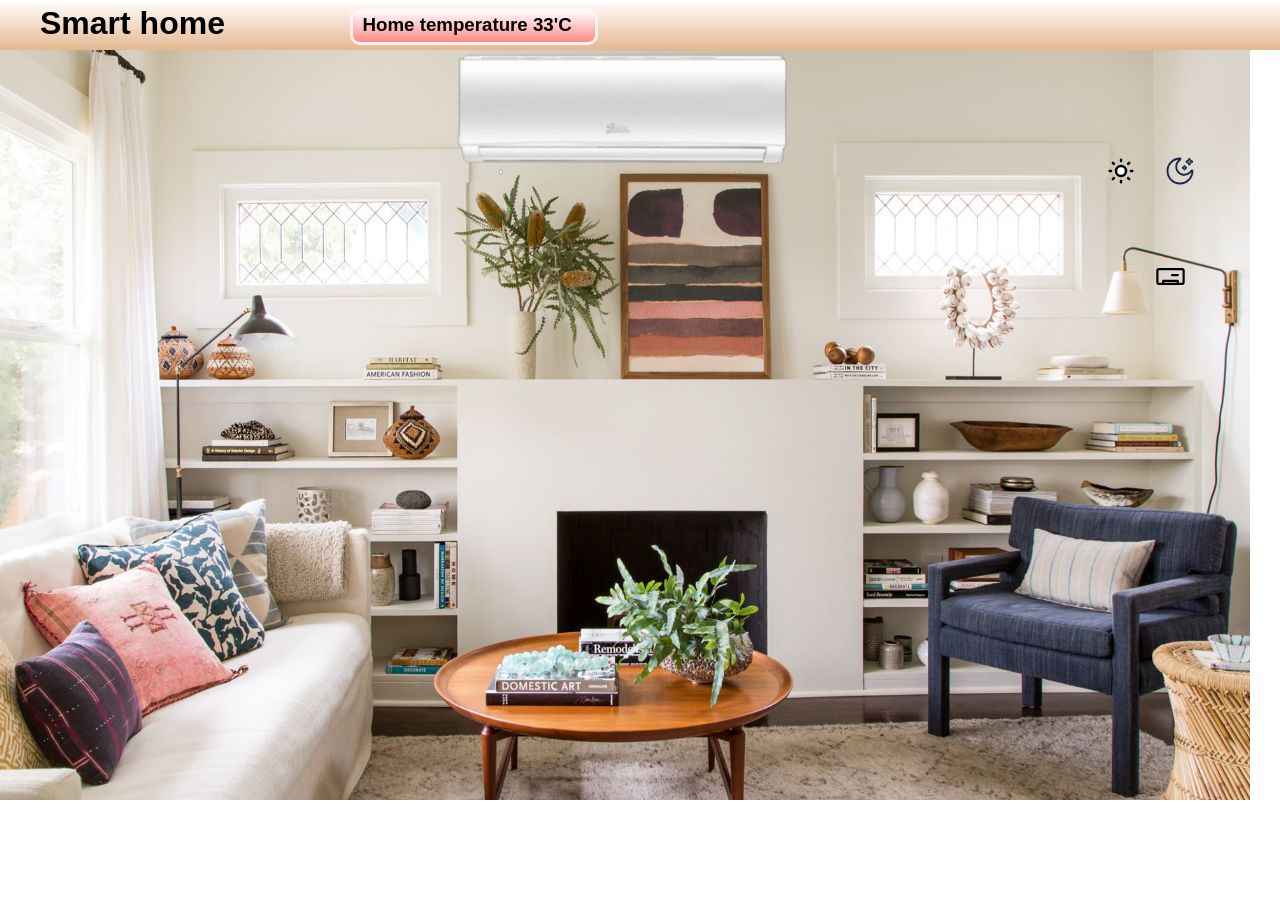
<file: index.html>
<!DOCTYPE html>
<html lang="en">
<head>
    <meta charset="UTF-8">
    <meta name="viewport" content="width='device-width', initial-scale=1.0">
    <link rel="stylesheet" href="style.css">
    <title>Smart home</title>
</head>
<body id="body">
    <div class="narbar"><h1 id="navh1">Smart home</h1><div class="temp"><h3 id="hometemp">Home temperature    33'C</h3><p class="progress" id="date"><p class="progress" id="time"></p></p></div>
    <div class="image"><img src="New Project [5AE66C4].png"><img class="img2" src="New Project [2DB2408].png"><img src="New Project 463 [47157B6].png" class="Ac"><img src="New Project 463 [81268BB].png" class="acnigth">
    <img src="giphy.gif" class="ac-on"></div>
    <div class="control"><div class="control1"><h1 id="themeh1">Day</h1><input type="checkbox" id="check"><label class="label1" for="check"><svg class="sun" width="800px" height="800px" viewBox="0 0 24 24" fill="none" xmlns="http://www.w3.org/2000/svg">

        <g id="SVGRepo_bgCarrier" stroke-width="0"/>
        
        <g id="SVGRepo_tracerCarrier" stroke-linecap="round" stroke-linejoin="round"/>
        
        <g id="SVGRepo_iconCarrier"> <path d="M12 3V4M12 20V21M4 12H3M6.31412 6.31412L5.5 5.5M17.6859 6.31412L18.5 5.5M6.31412 17.69L5.5 18.5001M17.6859 17.69L18.5 18.5001M21 12H20M16 12C16 14.2091 14.2091 16 12 16C9.79086 16 8 14.2091 8 12C8 9.79086 9.79086 8 12 8C14.2091 8 16 9.79086 16 12Z" stroke="#000000" stroke-width="2" stroke-linecap="round" stroke-linejoin="round"/> </g>
        
        </svg>
        <svg class="moon" width="800px" height="800px" viewBox="0 0 24 24" fill="none" xmlns="http://www.w3.org/2000/svg">

            <g id="SVGRepo_bgCarrier" stroke-width="0"/>
            
            <g id="SVGRepo_tracerCarrier" stroke-linecap="round" stroke-linejoin="round"/>
            
            <g id="SVGRepo_iconCarrier"> <path d="M19.9001 2.30719C19.7392 1.8976 19.1616 1.8976 19.0007 2.30719L18.5703 3.40247C18.5212 3.52752 18.4226 3.62651 18.298 3.67583L17.2067 4.1078C16.7986 4.26934 16.7986 4.849 17.2067 5.01054L18.298 5.44252C18.4226 5.49184 18.5212 5.59082 18.5703 5.71587L19.0007 6.81115C19.1616 7.22074 19.7392 7.22074 19.9001 6.81116L20.3305 5.71587C20.3796 5.59082 20.4782 5.49184 20.6028 5.44252L21.6941 5.01054C22.1022 4.849 22.1022 4.26934 21.6941 4.1078L20.6028 3.67583C20.4782 3.62651 20.3796 3.52752 20.3305 3.40247L19.9001 2.30719Z" stroke="#1C274C"/> <path d="M16.0328 8.12967C15.8718 7.72009 15.2943 7.72009 15.1333 8.12967L14.9764 8.52902C14.9273 8.65407 14.8287 8.75305 14.7041 8.80237L14.3062 8.95987C13.8981 9.12141 13.8981 9.70107 14.3062 9.86261L14.7041 10.0201C14.8287 10.0694 14.9273 10.1684 14.9764 10.2935L15.1333 10.6928C15.2943 11.1024 15.8718 11.1024 16.0328 10.6928L16.1897 10.2935C16.2388 10.1684 16.3374 10.0694 16.462 10.0201L16.8599 9.86261C17.268 9.70107 17.268 9.12141 16.8599 8.95987L16.462 8.80237C16.3374 8.75305 16.2388 8.65407 16.1897 8.52902L16.0328 8.12967Z" stroke="#1C274C"/> <path d="M21.0672 11.8568L20.4253 11.469L21.0672 11.8568ZM12.1432 2.93276L11.7553 2.29085V2.29085L12.1432 2.93276ZM21.25 12C21.25 17.1086 17.1086 21.25 12 21.25V22.75C17.9371 22.75 22.75 17.9371 22.75 12H21.25ZM12 21.25C6.89137 21.25 2.75 17.1086 2.75 12H1.25C1.25 17.9371 6.06294 22.75 12 22.75V21.25ZM2.75 12C2.75 6.89137 6.89137 2.75 12 2.75V1.25C6.06294 1.25 1.25 6.06294 1.25 12H2.75ZM15.5 14.25C12.3244 14.25 9.75 11.6756 9.75 8.5H8.25C8.25 12.5041 11.4959 15.75 15.5 15.75V14.25ZM20.4253 11.469C19.4172 13.1373 17.5882 14.25 15.5 14.25V15.75C18.1349 15.75 20.4407 14.3439 21.7092 12.2447L20.4253 11.469ZM9.75 8.5C9.75 6.41182 10.8627 4.5828 12.531 3.57467L11.7553 2.29085C9.65609 3.5593 8.25 5.86509 8.25 8.5H9.75ZM12 2.75C11.9115 2.75 11.8077 2.71008 11.7324 2.63168C11.6686 2.56527 11.6538 2.50244 11.6503 2.47703C11.6461 2.44587 11.6482 2.35557 11.7553 2.29085L12.531 3.57467C13.0342 3.27065 13.196 2.71398 13.1368 2.27627C13.0754 1.82126 12.7166 1.25 12 1.25V2.75ZM21.7092 12.2447C21.6444 12.3518 21.5541 12.3539 21.523 12.3497C21.4976 12.3462 21.4347 12.3314 21.3683 12.2676C21.2899 12.1923 21.25 12.0885 21.25 12H22.75C22.75 11.2834 22.1787 10.9246 21.7237 10.8632C21.286 10.804 20.7293 10.9658 20.4253 11.469L21.7092 12.2447Z" fill="#1C274C"/> </g>
            
            </svg></label></div><div class="control2"><svg class="ac-off" fill="#000000" width="800px" height="800px" viewBox="0 0 24 24" id="ac" xmlns="http://www.w3.org/2000/svg" class="icon line">

                <g id="SVGRepo_bgCarrier" stroke-width="0"/>
                
                <g id="SVGRepo_tracerCarrier" stroke-linecap="round" stroke-linejoin="round"/>
                
                <g id="SVGRepo_iconCarrier">
                
                <path id="primary" d="M20,17H4a1,1,0,0,1-1-1V8A1,1,0,0,1,4,7H20a1,1,0,0,1,1,1v8A1,1,0,0,1,20,17Zm-3-2H7v2H17Zm-4-4h4" style="fill: none; stroke: #000000; stroke-linecap: round; stroke-linejoin: round; stroke-width: 1.5;"/>
                
                </g>
                
                </svg>
                <svg class="ac-off2" fill="#000000" width="800px" height="800px" viewBox="0 0 24 24" id="ac" xmlns="http://www.w3.org/2000/svg" class="icon line" stroke="#000000">

                    <g id="SVGRepo_bgCarrier" stroke-width="0"/>
                    
                    <g id="SVGRepo_tracerCarrier" stroke-linecap="round" stroke-linejoin="round"/>
                    
                    <g id="SVGRepo_iconCarrier">
                    
                    <path id="primary" d="M20,17H4a1,1,0,0,1-1-1V8A1,1,0,0,1,4,7H20a1,1,0,0,1,1,1v8A1,1,0,0,1,20,17Zm-3-2H7v2H17Zm-4-4h4" style="fill: none; stroke: #ffffff; stroke-linecap: round; stroke-linejoin: round; stroke-width: 1.5;"/>
                    
                    </g>
                    
                    </svg>
            <h1 class="acname">Ac</h1>
            <input type="checkbox" class="input1"  id="Ac-check"><label class="label2" for="Ac-check"></label></div>
        </div>
    <script src="script.js"></script>
</body>
</html>
</file>
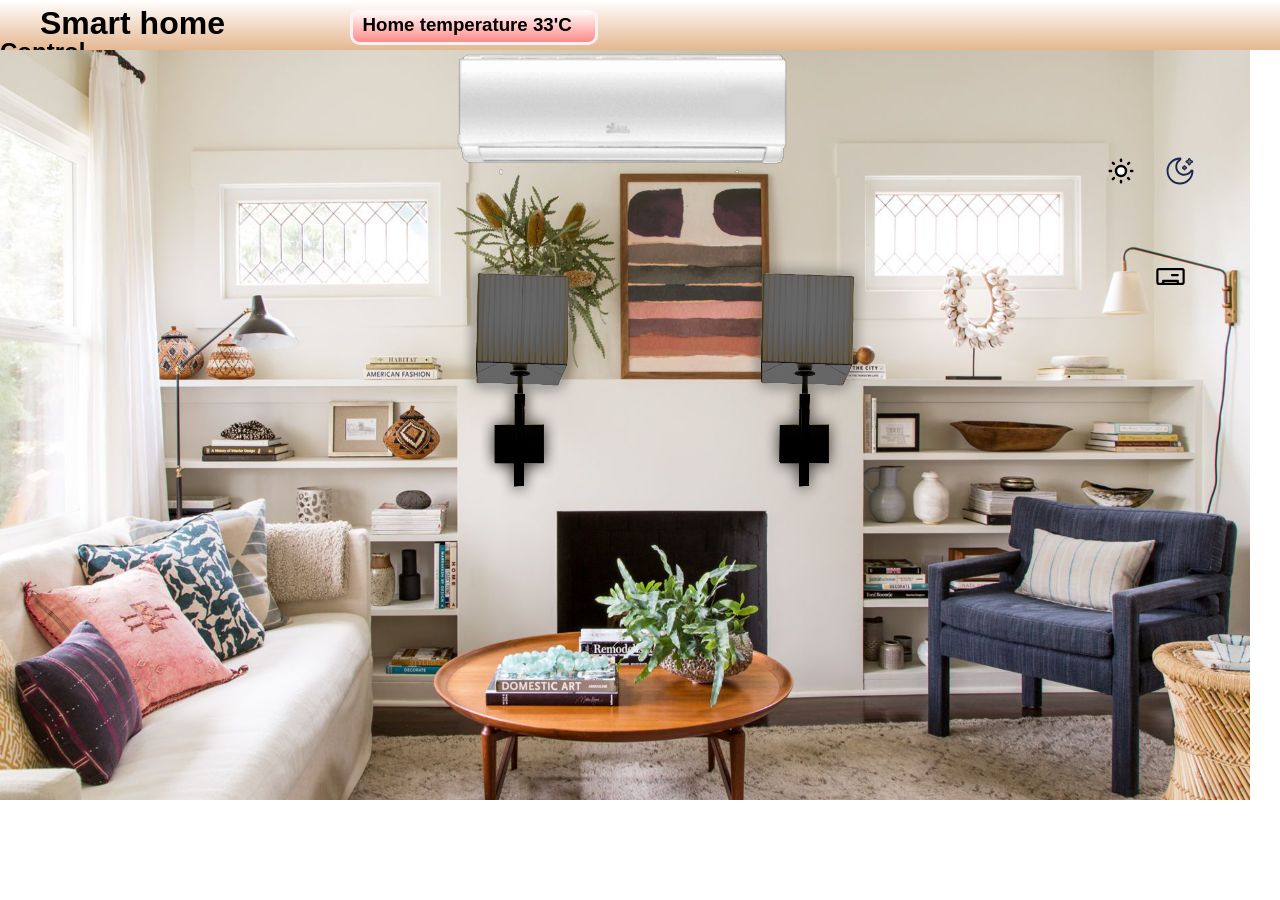
<file: v2.html>
<!DOCTYPE html>
<html lang="en">
<head>
    <meta charset="UTF-8">
    <meta name="viewport" content="width='device-width', initial-scale=1.0">
    <link rel="stylesheet" href="style.css">
    <title>Smart home</title>
</head>
<body id="body">
    <div class="narbar"><h1 id="navh1">Smart home</h1><div class="temp"><h3 id="hometemp">Home temperature    33'C</h3></div><div class="ddt"><p class="progress" id="Date"></p><p class="progress" id="Day"></p><p class="progress" id="time"></p></div><div class="con"><h2 class="cu">Control</h2></div></div>
    <div class="image"><img src="New Project [5AE66C4].png"><img class="img2" src="New Project [2DB2408].png"><img src="New Project 463 [47157B6].png" class="Ac"><img src="New Project 463 [81268BB].png" class="acnigth">
    <img src="giphy.gif" class="ac-on"><img src="New Project [5BC879C].png" class="lightday"><img src="New Project [F20C833].png" class="lightglow"><img src="New Project [5D6087C].png"  class="lightnight" ></div>
    <div class="control"><div class="control1"><h1 id="themeh1">Day</h1><input type="checkbox" id="check"><label class="label1" for="check"><svg class="sun" width="800px" height="800px" viewBox="0 0 24 24" fill="none" xmlns="http://www.w3.org/2000/svg">

        <g id="SVGRepo_bgCarrier" stroke-width="0"/>
        
        <g id="SVGRepo_tracerCarrier" stroke-linecap="round" stroke-linejoin="round"/>
        
        <g id="SVGRepo_iconCarrier"> <path d="M12 3V4M12 20V21M4 12H3M6.31412 6.31412L5.5 5.5M17.6859 6.31412L18.5 5.5M6.31412 17.69L5.5 18.5001M17.6859 17.69L18.5 18.5001M21 12H20M16 12C16 14.2091 14.2091 16 12 16C9.79086 16 8 14.2091 8 12C8 9.79086 9.79086 8 12 8C14.2091 8 16 9.79086 16 12Z" stroke="#000000" stroke-width="2" stroke-linecap="round" stroke-linejoin="round"/> </g>
        
        </svg>
        <svg class="moon" width="800px" height="800px" viewBox="0 0 24 24" fill="none" xmlns="http://www.w3.org/2000/svg">

            <g id="SVGRepo_bgCarrier" stroke-width="0"/>
            
            <g id="SVGRepo_tracerCarrier" stroke-linecap="round" stroke-linejoin="round"/>
            
            <g id="SVGRepo_iconCarrier"> <path d="M19.9001 2.30719C19.7392 1.8976 19.1616 1.8976 19.0007 2.30719L18.5703 3.40247C18.5212 3.52752 18.4226 3.62651 18.298 3.67583L17.2067 4.1078C16.7986 4.26934 16.7986 4.849 17.2067 5.01054L18.298 5.44252C18.4226 5.49184 18.5212 5.59082 18.5703 5.71587L19.0007 6.81115C19.1616 7.22074 19.7392 7.22074 19.9001 6.81116L20.3305 5.71587C20.3796 5.59082 20.4782 5.49184 20.6028 5.44252L21.6941 5.01054C22.1022 4.849 22.1022 4.26934 21.6941 4.1078L20.6028 3.67583C20.4782 3.62651 20.3796 3.52752 20.3305 3.40247L19.9001 2.30719Z" stroke="#1C274C"/> <path d="M16.0328 8.12967C15.8718 7.72009 15.2943 7.72009 15.1333 8.12967L14.9764 8.52902C14.9273 8.65407 14.8287 8.75305 14.7041 8.80237L14.3062 8.95987C13.8981 9.12141 13.8981 9.70107 14.3062 9.86261L14.7041 10.0201C14.8287 10.0694 14.9273 10.1684 14.9764 10.2935L15.1333 10.6928C15.2943 11.1024 15.8718 11.1024 16.0328 10.6928L16.1897 10.2935C16.2388 10.1684 16.3374 10.0694 16.462 10.0201L16.8599 9.86261C17.268 9.70107 17.268 9.12141 16.8599 8.95987L16.462 8.80237C16.3374 8.75305 16.2388 8.65407 16.1897 8.52902L16.0328 8.12967Z" stroke="#1C274C"/> <path d="M21.0672 11.8568L20.4253 11.469L21.0672 11.8568ZM12.1432 2.93276L11.7553 2.29085V2.29085L12.1432 2.93276ZM21.25 12C21.25 17.1086 17.1086 21.25 12 21.25V22.75C17.9371 22.75 22.75 17.9371 22.75 12H21.25ZM12 21.25C6.89137 21.25 2.75 17.1086 2.75 12H1.25C1.25 17.9371 6.06294 22.75 12 22.75V21.25ZM2.75 12C2.75 6.89137 6.89137 2.75 12 2.75V1.25C6.06294 1.25 1.25 6.06294 1.25 12H2.75ZM15.5 14.25C12.3244 14.25 9.75 11.6756 9.75 8.5H8.25C8.25 12.5041 11.4959 15.75 15.5 15.75V14.25ZM20.4253 11.469C19.4172 13.1373 17.5882 14.25 15.5 14.25V15.75C18.1349 15.75 20.4407 14.3439 21.7092 12.2447L20.4253 11.469ZM9.75 8.5C9.75 6.41182 10.8627 4.5828 12.531 3.57467L11.7553 2.29085C9.65609 3.5593 8.25 5.86509 8.25 8.5H9.75ZM12 2.75C11.9115 2.75 11.8077 2.71008 11.7324 2.63168C11.6686 2.56527 11.6538 2.50244 11.6503 2.47703C11.6461 2.44587 11.6482 2.35557 11.7553 2.29085L12.531 3.57467C13.0342 3.27065 13.196 2.71398 13.1368 2.27627C13.0754 1.82126 12.7166 1.25 12 1.25V2.75ZM21.7092 12.2447C21.6444 12.3518 21.5541 12.3539 21.523 12.3497C21.4976 12.3462 21.4347 12.3314 21.3683 12.2676C21.2899 12.1923 21.25 12.0885 21.25 12H22.75C22.75 11.2834 22.1787 10.9246 21.7237 10.8632C21.286 10.804 20.7293 10.9658 20.4253 11.469L21.7092 12.2447Z" fill="#1C274C"/> </g>
            
            </svg></label></div><div class="control2"><svg class="ac-off" fill="#000000" width="800px" height="800px" viewBox="0 0 24 24" id="ac" xmlns="http://www.w3.org/2000/svg" class="icon line">

                <g id="SVGRepo_bgCarrier" stroke-width="0"/>
                
                <g id="SVGRepo_tracerCarrier" stroke-linecap="round" stroke-linejoin="round"/>
                
                <g id="SVGRepo_iconCarrier">
                
                <path id="primary" d="M20,17H4a1,1,0,0,1-1-1V8A1,1,0,0,1,4,7H20a1,1,0,0,1,1,1v8A1,1,0,0,1,20,17Zm-3-2H7v2H17Zm-4-4h4" style="fill: none; stroke: #000000; stroke-linecap: round; stroke-linejoin: round; stroke-width: 1.5;"/>
                
                </g>
                
                </svg>
                <svg class="ac-off2" fill="#000000" width="800px" height="800px" viewBox="0 0 24 24" id="ac" xmlns="http://www.w3.org/2000/svg" class="icon line" stroke="#000000">

                    <g id="SVGRepo_bgCarrier" stroke-width="0"/>
                    
                    <g id="SVGRepo_tracerCarrier" stroke-linecap="round" stroke-linejoin="round"/>
                    
                    <g id="SVGRepo_iconCarrier">
                    
                    <path id="primary" d="M20,17H4a1,1,0,0,1-1-1V8A1,1,0,0,1,4,7H20a1,1,0,0,1,1,1v8A1,1,0,0,1,20,17Zm-3-2H7v2H17Zm-4-4h4" style="fill: none; stroke: #ffffff; stroke-linecap: round; stroke-linejoin: round; stroke-width: 1.5;"/>
                    
                    </g>
                    
                    </svg>
            <h1 class="acname">Ac</h1>
            <input type="checkbox" class="input1"  id="Ac-check"><label class="label2" for="Ac-check"></label></div>
            <div class="control3"><im src="lightbulb_24dp_E8EAED_FILL0_wght400_GRAD0_opsz24.png" class="lightongif"><h1>Ligth</h1> <input type="checkbox" class="input1"  id="lighton"><label class="label2" for="lighton"></label></div>
        </div>
    <script src="script.js"></script>
</body>
</html>
</file>
<file: style.css>
*
{
    margin: 0;
    padding: 0;
    font-family: 'Gill Sans', 'Gill Sans MT', Calibri, 'Trebuchet MS', sans-serif;
}
img
{
    width: 1250px;
    height: 750px;
    position: absolute;
    z-index: 1;
    top: 50px;
}
.image
{
    display: inline-block;
}
.narbar
{
    width: 100%;
    height: 50px;
    transition: 0.3s;
    background:linear-gradient(180deg,white,rgba(225,173,129,0.87));
}
.narbar h1
{
    position: absolute;
    left: 40px;
    top: 5px;
    color: rgb(0, 0, 0);
    transition: 0.3s;
}
.label1
{
    width: 100px;
    height: 40px;
    position: relative;
    display: block;
    background: #ebebeb;
    border-radius: 200px;
    box-shadow: inset 0px 5px 15px rgba(0, 0, 0, 0.212),inset 0px -5px 15px rgba(225,225,225,0.4);
    cursor: pointer;
    transition: 0.3s;
    left: 6px;
}
.label1::after
{
    content: "";
    border-radius: 180px;
    width: 35px;
    height: 35px;
    background: linear-gradient(180deg,#ffcc89,#d8860b);
    position: absolute;
    top: 2.5px;
    left: 4px;
    box-shadow: 0px 5px 10px rgba(0,0,0,0.2);
    transition: 0.3s;
}
input
{
    width: 0;
    height: 0;
    visibility: hidden;
}
input:checked + .label1
{
    background-color: #242424;
}
input:checked + .label1::after
{
    transform: translateX(164%);
    background: linear-gradient(180deg,#ffffff,#ffffff);
}
.sun
{
    position: absolute;
    width: 30px;
    height: 30px;
    z-index: 1;
    top: 4.5px;
    left: 5.8px;
    fill: #fff;
    transition: 0.3s;
}
.moon
{
    position: absolute;
    width: 30px;
    height: 30px;
    z-index: 1;
    top: 4.5px;
    left: 65px;
    color: white;
    fill:#7e7e7e;
    transition: 0.3s;
}
input:checked + .label1 svg.sun{
    fill: #ffeded;
}
input:checked +.label1 svg.moon
{
    fill: #fff;
    border: #fff;
    border: none;
}
.control
{
    position: absolute;
    display: inline-block;
    right: 70px;
    top: 90px;
}
.img2
{
    display: none;
    position: absolute;
    z-index: 2;
    transition: 0.3s;
}
#themeh1{
    transition: 0.3s;
}
.Ac{
    width: 657px;
    height: 300px;
    position: absolute;
    left: 23.5%;
    top: 39px;
    z-index: 1;
    transition: 0.3s;
}
.ac-on
{
    display: none;
    width: 550px;
    height: 300px;
    position: absolute;
    left: 27%;
    top: 39px;
    z-index: 3;
    transition: 0.3s;
}
.label2{
    width: 100px;
    height: 40px;
    position: relative;
    display: block;
    background: #ebebeb;
    border-radius: 200px;
    box-shadow: inset 0px 5px 15px rgba(0, 0, 0, 0.138),inset 0px -5px 15px rgba(225, 225, 225, 0);
    cursor: pointer;
    transition: 0.3s;
    left: 5px;
    top: 0px;
}
.label2::after{
    content: "";
    border-radius: 180px;
    width: 35px;
    height: 35px;
    background: linear-gradient(180deg,#d4d4d4,#ffffff);
    position: absolute;
    top: 2.5px;
    left: 4px;
    box-shadow: 0px 5px 10px rgba(0,0,0,0.2);
    transition: 0.3s;   
}
input:checked + .label2::after
{
    transform: translateX(164%);
    background: linear-gradient(180deg,#000000,#000000);
}
input:checked + .label2{
    background: #00f731;
}
.ac-off
{
    position: absolute;
    width: 35px;
    height: 35px;
    z-index: 1;
    top: 30px;
    left: 65px;
    transition: 0.3s;   
}
.control2 h1
{
    position: relative;
    top: 19.5px;
    transition: 0.3s;
    left: 10px;
    right: 10px;
}
#themeh1
{
    position: relative;
    top: 10px;
    left: 10px;
}
.ac-off2
{
    position: absolute;
    width: 35px;
    height: 35px;
    z-index: 1;
    top: 30px;
    left: 65px;
    transition: 0.3s; 
    display: none;
}
.temp
{
    position: relative;
    height: 30px;
    width: 240px;
    left: 350px;
    top: 7px;
    background: linear-gradient(180deg,white,rgba(255, 129, 129, 0.87));
    padding: 1px;
    backdrop-filter: blur(30px);
    border: solid;
    border-radius: 10px;
    border-color: rgb(255, 241, 241);
}
.temp h3
{
   position: relative;
   left: 8.5px;
   top: 3px;
   transition: 0.5s;
}
.acnigth
{
    width: 657px;
    height: 300px;
    position: absolute;
    left: 23.5%;
    top: 39px;
    z-index: 3;
    transition: 0.3s;
    display: none;
}
.control1
{
    background-color: #e2e2e2ee;
    width: 110px;
    height: 97px;
    position: relative;
    padding: 6px;
    justify-content: center;
    border: none;
    border-radius: 10px;
    box-shadow: 4px 4px 9px rgba(128, 128, 128, 0.863);
}
.control2
{
    background-color: #ffebfaee;
    width: 110px;
    height: 97px;
    position: relative;
    padding: 6px;
    justify-content: center;
    border: none;
    border-radius: 10px;
    top: 30px;
}
</file>
